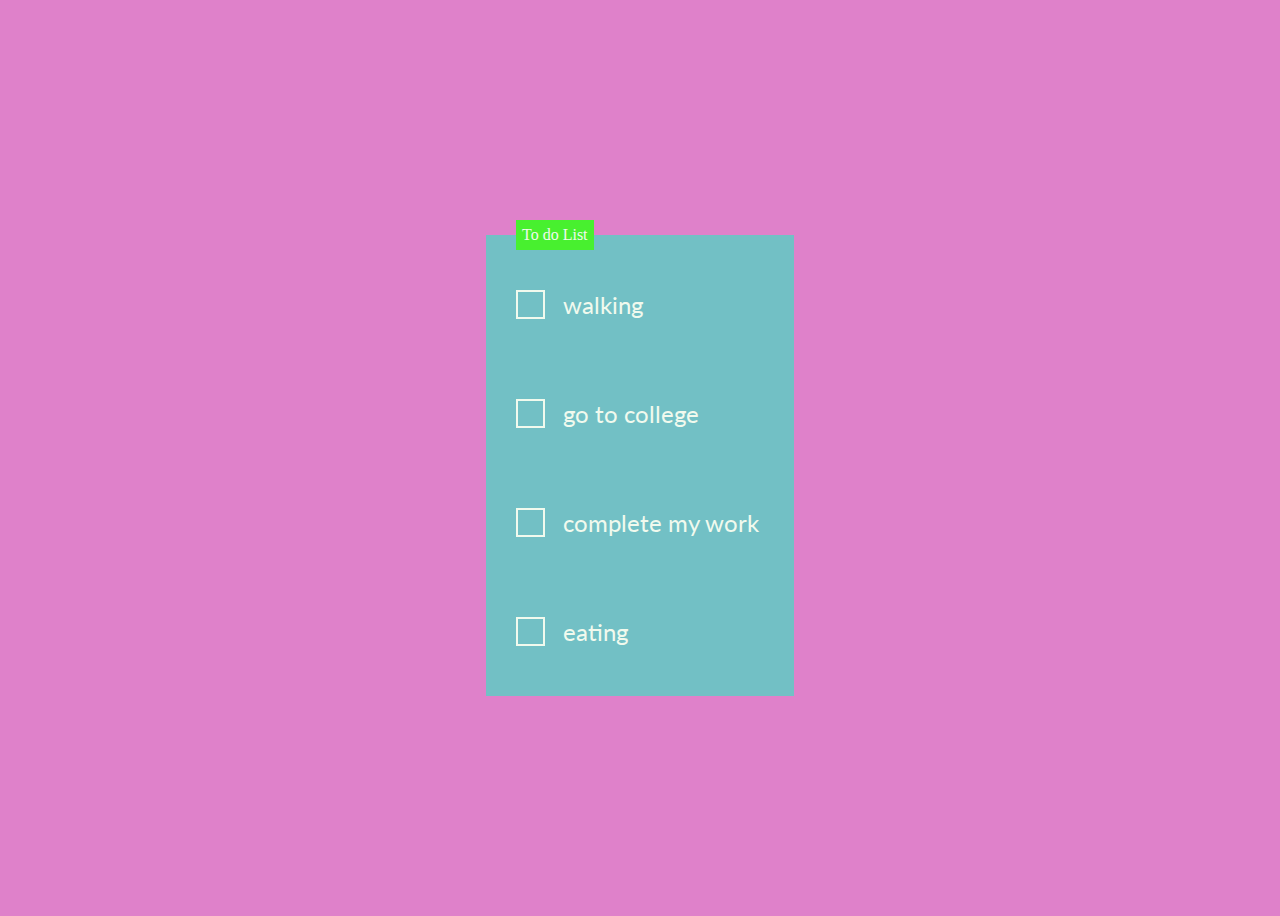
<file: index2.html>
<!DOCTYPE html>
<html lang="en">
  <head>
    <title>To Do List</title>
    <meta charset="UTF-8" />
    <meta name="viewport" content="width=device-width" />
    <link rel="stylesheet" href="style.css" />
  </head>
  <body>
    <form>
      <fieldset class="todo-list">
        <legend class="todo-list__title">To do List</legend>
        <label class="todo-list__label">
          <input type="checkbox" name="" id="" />
          <i class="check"></i>
          <span>walking</span>
        </label>
        <label class="todo-list__label">
          <input type="checkbox" name="" id="" />
          <i class="check"></i>
          <span>go to college</span>
        </label>
        <label class="todo-list__label">
          <input type="checkbox" name="" id="" />
          <i class="check"></i>
          <span>complete my work</span>
        </label>
        <label class="todo-list__label">
          <input type="checkbox" name="" id="" />
          <i class="check"></i>
          <span>eating</span>
        </label>
      </fieldset>
    </form>
  </body>
</html>
</file>
<file: style.css>
@import url("https://fonts.googleapis.com/css?family=Lato:400,400i,700");
body {
  display: flex;
  justify-content: center;
  align-items: center;
  height: 100vh;
  background: #df81ca;
}

.todo-list {
  display: flex;
  flex-direction: column;
  padding: 0 75px 10px 30px;
  background: hsl(184, 42%, 61%);
  border: transparent;
}
.todo-list .todo-list__title {
  padding: 6px 6px;
  color: #f1faee;
  background-color: #48f02f;
}
.todo-list .todo-list__label {
  display: flex;
  align-items: center;
  margin: 40px 0;
  font-size: 24px;
  font-family: Lato, sans-serif;
  color: #f1faee;
  cursor: pointer;
}
.todo-list .todo-list__label input[type=checkbox] {
  opacity: 0;
  -webkit-appearance: none;
     -moz-appearance: none;
          appearance: none;
}
.todo-list .todo-list__label input[type=checkbox] + .check {
  position: absolute;
  width: 25px;
  height: 25px;
  border: 2px solid #f1faee;
  transition: 0.2s;
}
.todo-list .todo-list__label input[type=checkbox]:checked + .check {
  width: 25px;
  height: 15px;
  border-top: transparent;
  border-right: transparent;
  transform: rotate(-45deg);
}
.todo-list .todo-list__label input[type=checkbox] ~ span {
  position: relative;
  left: 40px;
  white-space: nowrap;
  transition: 0.5s;
}
.todo-list .todo-list__label input[type=checkbox] ~ span::before {
  position: absolute;
  content: "";
  top: 50%;
  left: 0;
  width: 100%;
  height: 1px;
  background: #f1faee;
  transform: scaleX(0);
  transform-origin: right;
  transition: transform 0.5s;
}
.todo-list .todo-list__label input[type=checkbox]:checked ~ span {
  color: #585b57;
}
.todo-list .todo-list__label input[type=checkbox]:checked ~ span::before {
  transform: scaleX(1);
  transform-origin: left;
}
</file>
